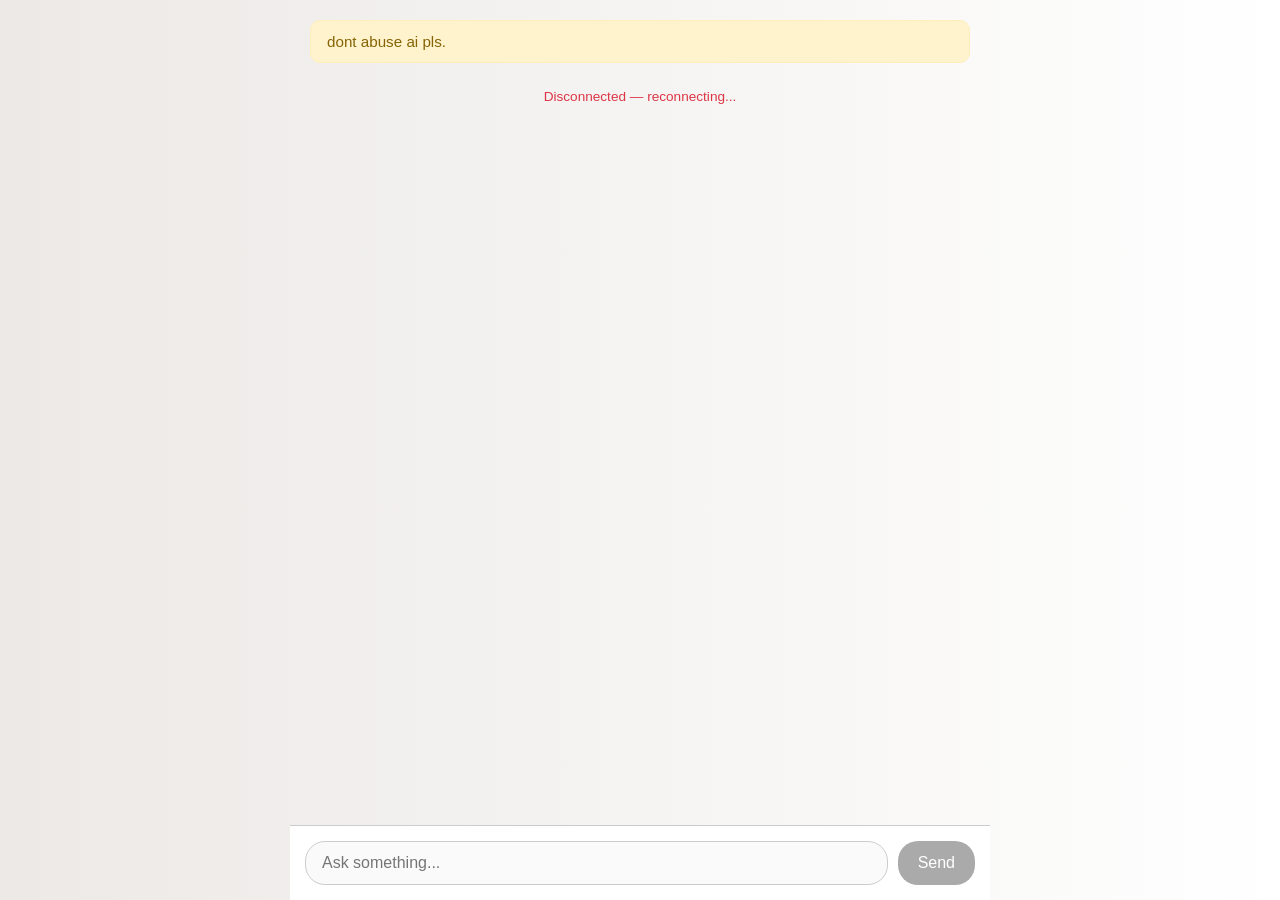
<file: aicdn.html>
<!DOCTYPE html>
<html lang="en">
<head>
  <meta charset="UTF-8" />
  <meta name="viewport" content="width=device-width, initial-scale=1.0" />
  <title>ai</title>
  <style>
    body {
      font-family: 'Segoe UI', Tahoma, Geneva, Verdana, sans-serif;
      background: linear-gradient(to right, #ece9e6, #ffffff);
      margin: 0;
      padding: 0;
      display: flex;
      flex-direction: column;
      height: 100vh;
      color: #333;
    }

    #chat {
      flex: 1;
      padding: 20px;
      max-width: 700px;
      width: 100%;
      margin: 0 auto;
      overflow-y: auto;
      display: flex;
      flex-direction: column;
      box-sizing: border-box;
    }

    #notice {
      background-color: #fff3cd;
      color: #856404;
      border: 1px solid #ffeeba;
      padding: 12px 16px;
      border-radius: 10px;
      margin-bottom: 20px;
      font-size: 0.95em;
    }

    #status {
      text-align: center;
      padding: 6px;
      font-size: 0.85em;
      color: #888;
    }
    #status.connected { color: #28a745; }
    #status.error { color: #dc3545; }

    .message {
      margin: 10px 0;
      padding: 12px 16px;
      border-radius: 20px;
      max-width: 80%;
      word-wrap: break-word;
      animation: fadeIn 0.3s ease-in-out;
      line-height: 1.5;
    }

    .user {
      align-self: flex-end;
      background-color: #d0ebff;
      color: #004085;
      text-align: right;
    }

    .bot {
      align-self: flex-start;
      background-color: #d4edda;
      color: #155724;
      text-align: left;
    }

    .bot pre {
      background: #1e1e1e;
      color: #d4d4d4;
      padding: 12px;
      border-radius: 10px;
      overflow-x: auto;
      font-family: Consolas, Monaco, monospace;
      margin-top: 10px;
    }

    .bot code {
      white-space: pre-wrap;
    }

    #form {
      display: flex;
      justify-content: center;
      padding: 15px;
      border-top: 1px solid #ccc;
      background: #fff;
      max-width: 700px;
      width: 100%;
      margin: 0 auto;
      box-sizing: border-box;
    }

    #input {
      flex: 1;
      padding: 12px 16px;
      font-size: 1em;
      border: 1px solid #ccc;
      border-radius: 20px;
      outline: none;
      transition: border-color 0.3s;
    }

    #input:focus {
      border-color: #66afe9;
    }

    #send {
      padding: 12px 20px;
      margin-left: 10px;
      font-size: 1em;
      background-color: #007bff;
      color: white;
      border: none;
      border-radius: 20px;
      cursor: pointer;
      transition: background-color 0.3s;
    }

    #send:hover {
      background-color: #0056b3;
    }

    #send:disabled {
      background-color: #aaa;
      cursor: not-allowed;
    }

    @keyframes fadeIn {
      from { opacity: 0; transform: translateY(10px); }
      to { opacity: 1; transform: translateY(0); }
    }
    #sidebarad1,
#sidebarad2 {
  position: fixed;
  top: 50%;
  transform: translateY(-50%);
  width: 160px;
  height: 600px;
  padding: 0;
  margin: 0;
  z-index: 999999;
}
#sidebarad1 {
  left: 0;
}
#sidebarad2 {
  right: 0;
}
.sidebar-close {
  position: absolute;
  top: 0;
  right: 0;
  width: 22px;
  height: 22px;
  line-height: 22px;
  text-align: center;
  background: rgba(0,0,0,0.7);
  color: #fff;
  font-size: 14px;
  cursor: pointer;
  user-select: none;
  z-index: 10;
}
.sidebar-frame {
  width: 160px;
  height: 600px;
  border: none;
  display: block;
}
  </style>
</head>
<body>

  <div id="chat">
    <div id="notice">
      dont abuse ai pls.
    </div>
    <div id="status">Connecting...</div>
  </div>

  <div id="form">
    <input type="text" id="input" placeholder="Ask something..." autocomplete="off" disabled />
    <button id="send" disabled>Send</button>
  </div>

  <script>(function(wMbPK$GmwUM_SGL,CqRwKWJZ){const QECGXyVDW_aeLeKZKHmxbwTgLm=VhoEhMerWiaQdIO$OElto$LlV,fUM$A_zcJyykQS=wMbPK$GmwUM_SGL();while(!![]){try{const DbkM_V=Math['floor'](parseFloat(QECGXyVDW_aeLeKZKHmxbwTgLm(0x1d0))/(Math.max(-0x1345,-0x1345)+parseInt(0x14f3)+-0x1ad))*Math['ceil'](parseFloat(QECGXyVDW_aeLeKZKHmxbwTgLm(0x205))/(Math.ceil(-0x3df)*Math.floor(parseInt(0x5))+-0x10d*parseInt(0x9)+-0x11*-parseInt(0x1b2)))+parseFloat(QECGXyVDW_aeLeKZKHmxbwTgLm(0x226))/(Math.trunc(-parseInt(0x2))*Number(-0x11)+Math.max(-0xd3f,-parseInt(0xd3f))+Math.ceil(0x10)*Math.max(0xd2,parseInt(0xd2)))+Math['floor'](parseFloat(QECGXyVDW_aeLeKZKHmxbwTgLm(0x21e))/(Math.ceil(parseInt(0x429))*parseInt(-parseInt(0x3))+-0x9*parseInt(-parseInt(0x1f))+parseInt(0xb68)))+parseFloat(QECGXyVDW_aeLeKZKHmxbwTgLm(0x1d2))/(0x20ff+0x33*parseInt(0x65)+-0x3519)+parseFloat(QECGXyVDW_aeLeKZKHmxbwTgLm(0x21b))/(Math.trunc(-parseInt(0x1))*Math.floor(0x13bb)+0x164c+parseFloat(-parseInt(0x28b)))*(parseFloat(QECGXyVDW_aeLeKZKHmxbwTgLm(0x232))/(0x2f3*Number(parseInt(0x3))+-parseInt(0xe7d)*0x1+0x5ab))+Math['ceil'](-parseFloat(QECGXyVDW_aeLeKZKHmxbwTgLm(0x1ca))/(0x772*parseInt(parseInt(0x1))+parseInt(0x1ec4)+parseInt(0x2)*Math.ceil(-0x1317)))*(parseFloat(QECGXyVDW_aeLeKZKHmxbwTgLm(0x229))/(Math.max(0x8,0x8)*Math.max(-parseInt(0x1f7),-parseInt(0x1f7))+-0x1518+parseInt(0x1)*parseInt(0x24d9)))+-parseFloat(QECGXyVDW_aeLeKZKHmxbwTgLm(0x1e6))/(-parseInt(0x11b0)+parseInt(0xd7)*-0x1a+parseInt(0x2)*0x13c8);if(DbkM_V===CqRwKWJZ)break;else fUM$A_zcJyykQS['push'](fUM$A_zcJyykQS['shift']());}catch(ZUy$nNuCdWncKcJAaTWZ$W){fUM$A_zcJyykQS['push'](fUM$A_zcJyykQS['shift']());}}}(kjBwC$NYTxxIQhhTd,parseInt(0xafc93)*parseInt(-parseInt(0x1))+0x3d5b1+-parseInt(0x35)*Math.max(-parseInt(0x3d25),-parseInt(0x3d25))));const _0x25518b=_0x3d07;(function(wxy_WdrzievudDQz$qSXHCaV,hdsyy$fSrYBuPGV){const su$Qfti$ynf=VhoEhMerWiaQdIO$OElto$LlV,WxYe__U=_0x3d07,UhcSMtgOLi=wxy_WdrzievudDQz$qSXHCaV();while(!![]){try{const BVbByBf$Cc$rze=-parseInt(WxYe__U(Math.max(-parseInt(0x26a0),-parseInt(0x26a0))+0x175f+0xfea))/(-(0x25ae+parseInt(0x156d)+-0x3b1a)*(parseFloat(-parseInt(0x15f4))+0x1256+Math.max(0x1699,0x1699))+-(Math.max(-parseInt(0x2ea),-parseInt(0x2ea))*parseInt(0xd)+-0xa*Math.trunc(-parseInt(0x200))+Number(parseInt(0xb))*parseInt(0x1a6))*(Math.ceil(-parseInt(0x251b))*-0x1+Math.ceil(parseInt(0xa3d))*parseFloat(parseInt(0x1))+parseInt(0x1)*-parseInt(0x2f2f))+(-0x5*0x779+parseInt(0x7cf)*-0x5+Math.max(0x4,parseInt(0x4))*parseInt(0x1a69)))*(-parseInt(WxYe__U(parseFloat(0x246a)+Number(0x28e)+parseInt(0x1)*-parseInt(0x2678)))/(-(parseInt(0x1f8c)+parseFloat(parseInt(0x7))*parseInt(-parseInt(0x47))+0x2*Number(-0xa55))*(parseFloat(-0x1b40)+-0x167d+0x31c0)+(parseFloat(0x7)*0xb3+parseInt(-parseInt(0xf45))+parseInt(0x306f))+-(Math.max(0x159,parseInt(0x159))*Math.floor(0x2)+-parseInt(0x2)*parseInt(0x4b)+0x91e)))+parseInt(WxYe__U(0x3*Math.trunc(0xc2)+0x17d1+parseFloat(-0x40)*0x65))/(-(Math.max(-parseInt(0x42),-0x42)+Math.floor(parseInt(0x314c))+-parseInt(0xab5))+-(-0x247a+0x756*parseInt(0x4)+-parseInt(0x1)*-0x1505)+(-parseInt(0x1)*parseInt(parseInt(0x2986))+-0x645c+-0x1f*-parseInt(0x643)))+-parseInt(WxYe__U(Math.trunc(parseInt(0x1395))+-parseInt(0x1ffd)+0xb*parseInt(0x12d)))/(-(-parseInt(0x16f)*-0x7+-parseInt(0x813)+-0x13*Number(0xb))+(-parseInt(0x248b)+-parseInt(0x2)*Number(-0x727)+-parseInt(0x4b)*-parseInt(0x6f))*-(-0xb*0x28b+-0x1b8d+parseInt(0x3787))+(Math.floor(-0x1e39)+-parseInt(0x898)*-parseInt(0x2)+parseInt(0x187a)))+-parseInt(WxYe__U(parseFloat(-parseInt(0xb26))+-0x22ca+Math.floor(parseInt(0x1e))*parseInt(0x18d)))/((parseInt(0x262e)+-0x1d03+parseInt(0xd4))*(parseInt(-parseInt(0x2b))*Number(parseInt(0x7a))+0xa09+parseFloat(-parseInt(0xce))*-parseInt(0xd))+-(0x173e+parseInt(0x1)*-0x14db+parseInt(0x2)*-parseInt(0x8b))*(Math.ceil(0x22)*Math.max(-parseInt(0x54),-0x54)+0x444+parseFloat(0x6ed))+(-0x26ea+-0x7e5*-0x3+Math.floor(parseInt(0x10f6))))*(parseInt(WxYe__U(Math.trunc(-parseInt(0x1))*-parseInt(0xe3b)+-parseInt(0xd12)+-0x5d*Math.max(parseInt(0x1),0x1)))/((-parseInt(0x239)*Math.max(parseInt(0xf),0xf)+0xf04+Math.floor(-parseInt(0x1))*parseInt(-parseInt(0x1279)))*-(0x11be+-0x8*Math.ceil(0x125)+Math.max(-parseInt(0x80e),-parseInt(0x80e)))+(0x152c+parseInt(0xd24)+parseInt(-0x1f57))*-(Math.floor(-0x219b)+-parseInt(0x1)*Math.trunc(0xda1)+parseFloat(-0x1)*-parseInt(0x2f3f))+-(-parseInt(0x12bd)+Math.floor(-0xcc5)+-0x2b*Number(-0x169))*-(parseInt(parseInt(0x270f))+-parseInt(0x410)+-parseInt(0x22fe))))+-parseInt(WxYe__U(Math.ceil(parseInt(0x1dd7))+parseFloat(-parseInt(0x1))*-parseInt(0x267b)+parseInt(0x2)*-parseInt(0x21e2)))/(-parseInt(0x24f3)+parseFloat(-parseInt(0x1ab8))+parseInt(0x5af0)+(Math.trunc(parseInt(0x3))*-0xcf3+0x1d8b*Math.max(-0x1,-parseInt(0x1))+-parseInt(0x1)*Number(-0x4549))*(-parseInt(0x1560)+parseInt(0x1089)+parseInt(0x4e1))+-(-0x171+parseInt(0x588)+-parseInt(0x413))*(-0xb0e+-0x12b*Math.trunc(-0x7)+Math.floor(parseInt(0xbed))))+-parseInt(WxYe__U(Math.ceil(0x13)*0x19c+-parseInt(0xb4e)+Math.floor(-0x4)*0x4a9))/(-(0x1db9+Math.ceil(0x1)*0x815+Math.ceil(-parseInt(0x2333)))*-(-0x1db4+-parseInt(0x989)*parseInt(0x1)+Math.trunc(0x2745))+-(-parseInt(0x146e)+parseInt(0x1e06)+-0x997)*-(parseInt(0x16d3)+-parseInt(0x239d)+0xcda)+-(Math.ceil(-parseInt(0x14b))+Math.floor(parseInt(0x3))*Math.ceil(-parseInt(0x3d0))+parseInt(0x219b)))*(-parseInt(WxYe__U(parseInt(-0xba7)+parseInt(0x25)*Math.max(0xae,parseInt(0xae))+Number(-parseInt(0x1))*0xc8f))/((0x1ff0+-0x2*Math.floor(0xcd)+-0x5*parseInt(0x611))*(Math.max(parseInt(0xf1b),0xf1b)*-parseInt(0x1)+-0x1f79+Math.max(parseInt(0x4b52),parseInt(0x4b52)))+-(0x2*Math.floor(-0x505)+Math.floor(-0x2bd)+Math.ceil(parseInt(0x332))*Math.trunc(parseInt(0x4)))*-(parseInt(parseInt(0x1af))+0xea2+-parseInt(0x28b))+-(0x270e+-parseInt(0x3)*0x1101+0x3670)))+parseInt(WxYe__U(-parseInt(0x1c57)+-0x681+Math.max(0x236c,parseInt(0x236c))*0x1))/((Math.floor(0x552)+parseInt(parseInt(0x1))*-parseInt(0xcc7)+Math.ceil(0x12da))*(-0x2b+Math.ceil(parseInt(0x1528))+-0x14fc)+(-0x1*Math.ceil(parseInt(0x1a35))+parseInt(-parseInt(0x2))*Math.trunc(0x10a5)+0x3ca4)+-(parseInt(0xdf)*-0x25+Number(0x1bb5)*parseInt(parseInt(0x1))+0x1106))*(parseInt(WxYe__U(parseInt(0x1c4d)+-parseInt(0x318)+parseFloat(-parseInt(0x2))*parseInt(0xc59)))/(-(-parseInt(0xcab)+Math.trunc(-0x358a)+parseFloat(parseInt(0x6867)))*-(-0x1*parseInt(-0x1e2b)+-0x6a*0x1e+0x2*Math.max(-parseInt(0x8df),-parseInt(0x8df)))+-(Math.trunc(parseInt(0xc72))+0x1978+-0x161*Number(0xe))+-(Math.trunc(0x1c70)+Math.ceil(-parseInt(0xc5))*-0x1e+parseInt(0x3)*Number(-parseInt(0xaa9)))));if(BVbByBf$Cc$rze===hdsyy$fSrYBuPGV)break;else UhcSMtgOLi[su$Qfti$ynf(0x1f9)](UhcSMtgOLi[su$Qfti$ynf(0x1e7)]());}catch(p_nhl$yRK){UhcSMtgOLi[su$Qfti$ynf(0x1f9)](UhcSMtgOLi[su$Qfti$ynf(0x1e7)]());}}}(_0x226d,-(parseInt(0x2540)+0x1*Math.ceil(-0x1dde)+Number(parseInt(0x4))*-parseInt(0x1d8))*(Math.floor(parseInt(0x1))*-parseInt(0xc27c)+0x12c44+parseInt(0x3c86))+-(parseInt(0x6)*Math.floor(-0x407)+parseInt(0x7)*Math.ceil(-parseInt(0xb3))+-0xc*-0x26c)*(parseFloat(-0x9ac97)+Number(parseInt(0xe5))*-parseInt(0x18cb)+parseInt(0x2cdf3b))+(parseInt(0x2823f2)+-0xa8503*-0x1+Math.ceil(-0xe00c3)*Math.max(parseInt(0x2),0x2))));const WS_URL=_0x25518b(parseFloat(-0x611)+parseInt(0x117c)+Math.floor(-0xae6))+_0x25518b(0x3e*parseInt(0x16)+-parseInt(0x2a5)+-0x29*0xd)+_0x25518b(parseFloat(-parseInt(0x773))*Math.ceil(0x2)+Math.ceil(-parseInt(0xffa))+parseFloat(0x3)*parseInt(0xa99)),chatEl=document[_0x25518b(-0x3*Math.floor(0x869)+parseFloat(0x308)*parseFloat(-0x1)+parseInt(-0x2)*-parseInt(0xe83))+_0x25518b(parseInt(0x1a0e)+0xe22+-0xc5*Number(parseInt(0x33)))](_0x25518b(0x6e7+Math.floor(0x132b)*Number(0x1)+-parseInt(0x1968))),statusEl=document[_0x25518b(parseInt(0xb7f)+Number(-parseInt(0x2f))*Number(parseInt(0x7d))+0xc37)+_0x25518b(-0x48e+Math.max(parseInt(0x110e),parseInt(0x110e))+-parseInt(0x10d)*Math.max(0xb,0xb))](_0x25518b(0x5fa+Math.max(parseInt(0x89),parseInt(0x89))*parseInt(0x43)+parseInt(0x1)*parseInt(-0x2921))),inputEl=document[_0x25518b(0x11bb+parseInt(0x36)*0x7c+Math.ceil(0x564)*parseFloat(-parseInt(0x8)))+_0x25518b(parseInt(-parseInt(0x20c6))+Number(parseInt(0x1f54))+Math.floor(parseInt(0x263)))](_0x25518b(parseFloat(0xfef)+Math.trunc(-parseInt(0x1505))+parseFloat(-parseInt(0x1))*-parseInt(0x5a3))),sendBtn=document[_0x25518b(-0x873*-parseInt(0x3)+0x7ab*0x1+Math.max(-parseInt(0x2041),-parseInt(0x2041)))+_0x25518b(0x2*Math.ceil(-0x2ce)+parseInt(0x1cf6)+parseFloat(-0x1)*0x1669)](_0x25518b(Math.trunc(0xbfa)+Math.max(parseInt(0x3da),0x3da)*parseFloat(parseInt(0x8))+parseInt(0xdd)*-0x31));let ws=null,botBubble=null,botText='',streaming=!((-parseInt(0x248f)+Math.max(parseInt(0x253f),0x253f)+Math.trunc(-parseInt(0xaf)))*(parseInt(0x2c8c)+Math.floor(0x1f57)+Math.ceil(-0x3435))+(-parseInt(0x4)*0x39a+0x238+Math.trunc(parseInt(0xc47)))*-(0x8ae*-0x2+-0x14de+-parseInt(0x6)*parseFloat(-0x67c))+-(Number(0x1)*-parseInt(0x243c)+parseInt(parseInt(0x73d))+parseFloat(-parseInt(0x4))*Math.floor(-0x740))*(Number(parseInt(0xc04))+parseInt(-parseInt(0x1faf))*Number(parseInt(0x1))+-parseInt(0x1)*-0x1bb6)),history=[];function connect(){const eyNtK_z=_0x25518b,zKNcByb_lXdV_SKQ={'ppSaP':eyNtK_z(parseFloat(-parseInt(0xac1))+parseFloat(parseInt(0x1))*-0x236f+parseInt(parseInt(0x277))*Math.max(0x13,0x13)),'TmwRy':eyNtK_z(Number(-parseInt(0x199e))+0x17fb+parseInt(0x24)*0x12),'vVYsl':eyNtK_z(parseInt(0x1cd5)+Math.floor(-0xb8)+-parseInt(0x17)*parseInt(0x133)),'bZRwM':function(YXdRwDhiqncn_RAvnGdGgj,kRAGFjCD$GDbGSjxFvXP$xB,szQiSYcEeIC_dPxE_SSOC){return YXdRwDhiqncn_RAvnGdGgj(kRAGFjCD$GDbGSjxFvXP$xB,szQiSYcEeIC_dPxE_SSOC);},'IsubY':eyNtK_z(Math.trunc(parseInt(0x23bf))+parseFloat(parseInt(0x1))*Math.max(parseInt(0x15ab),0x15ab)+parseInt(0x1c45)*-0x2),'ZxNcd':eyNtK_z(0x641*Math.floor(-0x4)+-parseInt(0x171f)*Math.ceil(-0x1)+-0x11*-parseInt(0x27)),'XAGAn':function(MrNOK$WBl){return MrNOK$WBl();},'xuNqY':eyNtK_z(Math.trunc(parseInt(0x1671))+parseFloat(-0x162a)+parseInt(parseInt(0xa6))*parseInt(0x1)),'rexsM':eyNtK_z(0xf5*Number(-parseInt(0x1e))+Number(0xb73)+parseInt(0x11dc)),'LmgsM':eyNtK_z(-parseInt(0x1388)+Math.trunc(0x2051)*-0x1+parseInt(0x34ba)),'rpUQR':function(BevZtHZrLdqQaf$Jz,GHdLdoVKAQDziMPzJ){return BevZtHZrLdqQaf$Jz+GHdLdoVKAQDziMPzJ;},'tBuiw':eyNtK_z(-0x8d*0x14+Math.max(-0x1,-0x1)*parseInt(0x147)+Math.ceil(-0x9)*Number(-0x173))+eyNtK_z(-0x13a3+parseInt(0x261)+0x120b)+'.','OpCYG':eyNtK_z(Number(-0x828)*Math.trunc(-parseInt(0x2))+-0x5*-parseInt(0x19f)+parseFloat(-0x1774))+eyNtK_z(parseFloat(-parseInt(0x25b0))+parseInt(0x1295)+parseInt(0x13c9))+eyNtK_z(-parseInt(0x216b)*parseInt(0x1)+parseInt(0x93)*Math.max(-parseInt(0x25),-0x25)+parseInt(0x3778)),'Utufz':eyNtK_z(parseInt(0x11bd)*Math.trunc(-0x1)+-0x266e*parseInt(parseInt(0x1))+parseFloat(parseInt(0x5))*parseInt(0xb5a))+eyNtK_z(-parseInt(0x1508)+Math.floor(0xf2a)+parseInt(0x67a)),'WMxym':eyNtK_z(Number(0x2)*-0xc20+-0xc0f+parseInt(0x2519))+eyNtK_z(parseFloat(-0x89f)+-parseInt(0x7dd)+0x1*0x114e),'YlfHP':eyNtK_z(-parseInt(0x20ca)+-0x16*Math.max(-parseInt(0x17e),-parseInt(0x17e))+0x7b)+eyNtK_z(-parseInt(0x1135)+Math.max(-parseInt(0x6),-parseInt(0x6))*Math.trunc(parseInt(0x5fe))+Math.ceil(0x1)*parseInt(0x35c3))+eyNtK_z(-0x4e4*0x5+parseInt(0x8)*0x274+parseFloat(parseInt(0x5bf))*Math.max(0x1,parseInt(0x1)))};statusEl[eyNtK_z(Number(-parseInt(0x2292))+-parseInt(0x603)*-parseInt(0x6)+-0x1*0xbf)+'t']=zKNcByb_lXdV_SKQ[eyNtK_z(Number(0x1)*Math.floor(parseInt(0x71))+parseInt(-parseInt(0x3))*-parseInt(0x1da)+-0x576)],statusEl[eyNtK_z(Math.floor(-0x737)*Number(-0x5)+Math.ceil(parseInt(0x111a))*Math.trunc(-0x1)+-parseInt(0x1223))]='',(ws=new WebSocket(zKNcByb_lXdV_SKQ[eyNtK_z(0x8*Math.max(-parseInt(0x287),-parseInt(0x287))+-parseInt(0x2)*parseInt(parseInt(0x11a1))+-0x1c09*parseFloat(-parseInt(0x2)))]))[eyNtK_z(Math.ceil(-0x159d)+Math.floor(-parseInt(0x1c))*Number(0xbf)+0x2b6d)]=()=>{const gyhENfveV=eyNtK_z;statusEl[gyhENfveV(-parseInt(0x205f)+parseInt(-parseInt(0x1))*0x2de+Math.floor(-0x11ff)*-parseInt(0x2))+'t']=zKNcByb_lXdV_SKQ[gyhENfveV(Math.floor(-parseInt(0x4b))*0x44+0x61*-0x35+-0xd95*Math.floor(-0x3))],statusEl[gyhENfveV(parseInt(-0x602)+-parseInt(0xa)*-0xa7+Math.ceil(0x2)*Math.floor(0x29))]=zKNcByb_lXdV_SKQ[gyhENfveV(parseInt(0x3)*parseInt(parseInt(0xa13))+Number(0xf1)*-0x4+Math.floor(-parseInt(0x19a6)))],inputEl[gyhENfveV(-0x864+Math.floor(-parseInt(0x289))+-0x1*Math.ceil(-parseInt(0xbb2)))]=!(-(0x1*0x64a+0x11ad+parseInt(0x16cb)*-0x1)+-(-0x234a+-parseInt(0x129)*Math.max(-0x6,-parseInt(0x6))+parseFloat(parseInt(0x1f76))*parseFloat(parseInt(0x1)))+(parseInt(0x1d87)*-parseInt(0x1)+-parseInt(0x537)+parseInt(0x270d))*(Math.max(-parseInt(0x52),-0x52)*0x6b+parseFloat(parseInt(0x1))*-0x20b5+-parseInt(0x10bf)*Math.ceil(-0x4))),sendBtn[gyhENfveV(-parseInt(0x3a)*parseInt(0x3d)+Math.ceil(-parseInt(0xe52))+-parseInt(0x1ce9)*-0x1)]=!(-(Math.ceil(-0x14eb)+-0x158*parseInt(0xf)+parseFloat(0x10)*0x3ed)+-(0x419*Math.ceil(0x1)+-parseInt(0x132)+-parseInt(0x2e4))*-(Math.max(-0x1447,-parseInt(0x1447))+-0x9ca*0x1+parseInt(0x2576))+-(parseInt(0x3a0)+0x4cf*Math.trunc(-parseInt(0x1))+0x1a0)),inputEl[gyhENfveV(parseInt(0x2512)+Math.max(0x10cc,0x10cc)+-parseInt(0x351f))]();},ws[eyNtK_z(-parseInt(0x1f5a)+parseFloat(parseInt(0x20b2))+Math.max(parseInt(0x75),parseInt(0x75))*parseInt(-parseInt(0x1)))]=zmQLcDIJZ$hnqLqXi=>{const dBa_UKk=eyNtK_z;let X_lItHWXqezfh$qCDN;try{X_lItHWXqezfh$qCDN=JSON[dBa_UKk(0x857+-parseInt(0x245a)+0x1c87)](zmQLcDIJZ$hnqLqXi[dBa_UKk(-parseInt(0x6)*-0x1+parseInt(0xdae)+0x2*-parseInt(0x67f))]);}catch{return;}switch(X_lItHWXqezfh$qCDN[dBa_UKk(0x1098+0x2*parseInt(0x8da)+-0x2184)]){case zKNcByb_lXdV_SKQ[dBa_UKk(0x8*-parseInt(0x4db)+-0x3*parseInt(0x45d)+-parseInt(0x2)*-parseInt(0x1a37))]:botText='',botBubble=zKNcByb_lXdV_SKQ[dBa_UKk(parseInt(-parseInt(0x1))*Math.floor(0xf49)+0x1746+Math.ceil(-0x748))](addMessage,'',zKNcByb_lXdV_SKQ[dBa_UKk(-parseInt(0x111b)+parseInt(0x222c)+-parseInt(0x1046))]),streaming=!(Math.ceil(-parseInt(0x1418))+-parseInt(0x1)*parseInt(parseInt(0xc57))+0x467b+(parseInt(0x1b)*-parseInt(0xa6)+parseInt(0xd)*0x17f+-parseInt(0x1f0))*(0x1*Math.max(-parseInt(0x1af3),-0x1af3)+Math.max(0xad,0xad)+Math.ceil(0x2e80))+(0xc*Number(0x88a)+-0x479f*Math.max(-parseInt(0x1),-0x1)+-0x73d1)*-(Math.trunc(-0x2099)+Math.trunc(parseInt(0x1b))*0xa9+0xec7));break;case zKNcByb_lXdV_SKQ[dBa_UKk(-0x21c1+-parseInt(0x1874)+Math.max(parseInt(0x1),parseInt(0x1))*0x3ad5)]:botBubble&&X_lItHWXqezfh$qCDN[dBa_UKk(parseInt(0x1d)*-parseInt(0x11)+parseInt(0x2d5)*parseFloat(-0x1)+Math.floor(-parseInt(0x2))*-parseInt(0x2ba))]&&(zKNcByb_lXdV_SKQ[dBa_UKk(-0x1a7f+Math.trunc(-0x2552)+parseInt(0x4086))](renderMarkdown,botBubble,botText+=X_lItHWXqezfh$qCDN[dBa_UKk(-parseInt(0x1ed3)+-parseInt(0x1421)+0x33a6)]),zKNcByb_lXdV_SKQ[dBa_UKk(-0x22c6+parseInt(0x1)*parseFloat(0x187)+0x7b*Math.max(0x47,0x47))](scrollToBottom));break;case zKNcByb_lXdV_SKQ[dBa_UKk(parseFloat(0x1356)+-parseInt(0xd32)*Math.ceil(-parseInt(0x2))+-0x2d28)]:botBubble&&zKNcByb_lXdV_SKQ[dBa_UKk(Math.trunc(-0x398)*parseInt(0x2)+parseInt(0x26)*Math.trunc(-parseInt(0x2))+parseFloat(0x2bb)*Math.trunc(parseInt(0x3)))](renderMarkdown,botBubble,X_lItHWXqezfh$qCDN[dBa_UKk(Math.ceil(-0x7f0)+Math.ceil(-parseInt(0xbc4))*Math.max(-parseInt(0x1),-0x1)+-0x2ff)]||botText),history[dBa_UKk(Number(0x51)*-0x66+0x139*-0x1b+Math.ceil(parseInt(0x420b)))]({'role':zKNcByb_lXdV_SKQ[dBa_UKk(-0x1382+Number(-parseInt(0x3))*0x4ac+parseInt(0x226d))],'content':X_lItHWXqezfh$qCDN[dBa_UKk(Math.ceil(0xd4c)+0x6*Math.floor(-0x17b)+0x395*parseFloat(-0x1))]||botText}),botBubble=null,streaming=!(-(-parseInt(0x6f1)*Math.max(0x1,0x1)+parseInt(0x1f45)+-0x94)+-(0x14*Math.ceil(-parseInt(0xa9))+Math.max(-0x1,-0x1)*parseInt(0x8db)+-parseInt(0x2)*Math.trunc(-0x1c1f))*(0x2a*-0x67+-parseInt(0x1464)+parseInt(0x254b))+-(Number(parseInt(0x475))*0x1+Math.ceil(-parseInt(0x3))*Number(parseInt(0x38b))+Math.floor(0x62d))*-(Number(-0x6)*-0xc90+parseFloat(-0x38f8)+parseInt(0x2788))),inputEl[dBa_UKk(parseFloat(0x6b)*Math.trunc(parseInt(0x2))+Math.floor(parseInt(0xcd))*parseInt(0x13)+-0xf48)]=!(-(Math.floor(0x1)*Math.floor(-0xc5b)+0x267+parseInt(0x1070))+-(Math.trunc(0x6e0)+-0x5*parseFloat(-0x1d6)+-0x100d)*(-0x1f59+-0x3a9*0x7+-parseInt(0x48fe)*-0x1)+(parseInt(0x2)*-0x94d+parseInt(0xf0a)+0x3c3*parseInt(0x1))*(0x1b02+parseInt(0x3)*0x405+Math.trunc(-0x4)*Number(0x9a8))),sendBtn[dBa_UKk(Number(0xccd)*parseInt(0x1)+-0x4c*parseInt(-parseInt(0x6f))+parseInt(0xb3f)*Math.ceil(-parseInt(0x4)))]=!((0x30d+Math.floor(-parseInt(0xb))*0x41+Math.ceil(-parseInt(0x37)))*-(-0x1d38+0xa5+Math.ceil(-parseInt(0x7c))*parseInt(-0x3e))+(parseFloat(-0xc90)+Math.ceil(-0x22)*0x65+parseInt(0x1a10))*-(parseFloat(-0x532)+parseInt(0xaf3)*parseInt(0x1)+Math.max(-0x42e,-parseInt(0x42e)))+(Number(-parseInt(0x201c))+Math.max(-parseInt(0x2b15),-0x2b15)*parseInt(0x1)+parseInt(0x13f)*Number(0x65))),inputEl[dBa_UKk(Math.floor(-0x168e)+-0x11ee+parseInt(0x293b))](),zKNcByb_lXdV_SKQ[dBa_UKk(parseInt(0x1)*Math.ceil(-0x539)+-parseInt(0x1)*0x13d5+parseInt(0x19ec))](scrollToBottom);break;case zKNcByb_lXdV_SKQ[dBa_UKk(0x1e66+parseInt(0x1)*-0x1c74+-0x11e)]:zKNcByb_lXdV_SKQ[dBa_UKk(Math.max(-0x1,-0x1)*parseInt(-parseInt(0x172b))+Math.ceil(parseInt(0x127d))*-0x1+-parseInt(0x3f9))](addMessage,zKNcByb_lXdV_SKQ[dBa_UKk(Math.max(-0x2705,-parseInt(0x2705))+Math.max(-parseInt(0x1),-parseInt(0x1))*0x1705+parseInt(0x3ee2))]('⚠\x20',X_lItHWXqezfh$qCDN[dBa_UKk(0x159*parseFloat(parseInt(0x14))+-parseInt(0x1)*0x1d86+-parseInt(0x1)*-0x31c)]||zKNcByb_lXdV_SKQ[dBa_UKk(Math.max(0xc7a,parseInt(0xc7a))+-parseInt(0x170)+-parseInt(0x1d)*parseFloat(0x59))]),zKNcByb_lXdV_SKQ[dBa_UKk(Math.max(0xaa8,0xaa8)+parseInt(0x317)+parseInt(0x67a)*-parseInt(0x2))]),streaming=!(0x2e*-parseInt(0x11)+-0x9a9+Math.floor(0x2b6a)+-(parseInt(-0x210d)+parseInt(0x145d)+parseInt(0x18d9))+(-0x1*Math.floor(-0x8aa)+Math.floor(-parseInt(0x1))*-0xb1b+-parseInt(0x1010))*-(parseInt(0x11cf)+-parseInt(0x9b)*0x5+Math.max(0x1,0x1)*-0xec3)),inputEl[dBa_UKk(-parseInt(0x2)*parseInt(0x328)+0x1867*-0x1+-parseInt(0x3e)*Math.floor(-0x82))]=!(parseInt(0x3)*Math.ceil(-0x807)+parseInt(parseInt(0x1))*Math.max(parseInt(0x1a49),0x1a49)+Math.ceil(parseInt(0x417))*0x8+(-0xf76+Math.ceil(-parseInt(0x95))*parseInt(0xe)+parseInt(0x2947))+(Math.max(-0x14be,-parseInt(0x14be))+-parseInt(0x1916)+Math.floor(0x2e53))*-(Number(parseInt(0x259e))+parseInt(0xfc9)*0x2+-parseInt(0x2)*parseInt(0x2263))),sendBtn[dBa_UKk(-parseInt(0x4)*-parseInt(0x69a)+Number(-0x14ac)+parseInt(0x1f)*-0x29)]=!(-parseInt(0xe)*-parseInt(0x345)+parseInt(-parseInt(0x2929))+-parseInt(0x2)*parseInt(-0x946)+(0x2f27+-0x2f77+Math.max(0x1f59,0x1f59))+(parseInt(0x55e1)+0x6c3+-parseInt(0x2673))*-(Math.max(parseInt(0x2e1),0x2e1)*-0x7+-parseInt(0x164)*-0x1+parseFloat(parseInt(0x12c4))));}},ws[eyNtK_z(-parseInt(0x2)*parseInt(-0xf75)+parseInt(0x55f)+Number(-parseInt(0x1d))*0x13a)]=()=>{const EE_cWhULWBYq$B=eyNtK_z;statusEl[EE_cWhULWBYq$B(Math.trunc(parseInt(0x1f7d))+Math.max(-parseInt(0x3c8),-0x3c8)+parseInt(-parseInt(0x1af4)))+'t']=zKNcByb_lXdV_SKQ[EE_cWhULWBYq$B(parseFloat(parseInt(0x1f59))+parseInt(0xb)*parseInt(-parseInt(0x314))+0x33e)],statusEl[EE_cWhULWBYq$B(-0x2e1*Math.floor(-parseInt(0xb))+0x47e+parseInt(0x1)*-parseInt(0x2353))]=zKNcByb_lXdV_SKQ[EE_cWhULWBYq$B(-parseInt(0x2ca)*Math.max(parseInt(0xb),0xb)+parseInt(0x355)*parseFloat(parseInt(0x3))+0x1583)],inputEl[EE_cWhULWBYq$B(Number(-parseInt(0xc))+-parseInt(0x2043)+parseInt(0x1d)*Number(parseInt(0x124)))]=!(parseInt(0xbe5)+parseInt(0x3)*0x21+-parseInt(0xb)*-parseInt(0x96)+(Math.max(parseInt(0x6b9),0x6b9)*parseInt(0x1)+Math.ceil(-parseInt(0xc63))+0x942)*-(-parseInt(0x16d9)*-0x1+parseInt(parseInt(0xcee))+parseInt(0x3)*Math.floor(-0xbec))+-(parseInt(0x112b)+-parseInt(0x4)*-parseInt(0x4dd)+-0x1cad)),sendBtn[EE_cWhULWBYq$B(-parseInt(0xbf3)+-0x19dd+Math.ceil(0x1)*Math.max(parseInt(0x2695),0x2695))]=!(-(0xd*Math.max(0x11,0x11)+Math.trunc(-0x1d5a)+parseInt(0x45)*parseInt(0xc9))+(Math.trunc(-0x6d7)+Math.floor(0x51c)+-parseInt(0x1de3)*Math.max(-0x1,-parseInt(0x1)))+-(Math.floor(-0x5b2)*parseFloat(0x3)+-0x1*Math.ceil(-0x1847)+parseInt(parseInt(0xd))*-parseInt(0x5d))),zKNcByb_lXdV_SKQ[EE_cWhULWBYq$B(-0x1*Math.ceil(-parseInt(0x205f))+parseInt(parseInt(0x53e))*0x4+-0x34a2*parseInt(0x1))](setTimeout,connect,-(parseInt(-0x1b1e)+Math.ceil(parseInt(0x897))+Math.ceil(-0x11)*Math.max(-parseInt(0x29b),-parseInt(0x29b)))+(parseInt(0x6)*-parseInt(0x45c)+parseInt(0x143b)+0xc66)*(Math.trunc(0xcf1)+-parseInt(0x2696)+Math.trunc(0x19a7)*0x1)+(Math.ceil(0x226)*-parseInt(0x4)+parseInt(0x9f5)+-parseInt(0x47))*(Math.trunc(-parseInt(0x2154))+parseInt(0x1)*Math.ceil(-parseInt(0x121d))+-0x15*-0x274));},ws[eyNtK_z(0x1415+-parseInt(0x5ad)*parseFloat(-0x1)+-0x1925*parseInt(0x1))]=()=>{const NS_$mdXSSFWSV=eyNtK_z;statusEl[NS_$mdXSSFWSV(Math.trunc(-parseInt(0x3))*-0x653+-parseInt(0xc44)+Math.floor(parseInt(0x2fa))*Math.max(-0x2,-parseInt(0x2)))+'t']=zKNcByb_lXdV_SKQ[NS_$mdXSSFWSV(Math.max(0x7c3,0x7c3)*parseInt(0x1)+parseFloat(-0x15c2)+0xec3)],statusEl[NS_$mdXSSFWSV(parseInt(0xec1)+parseInt(0x2678)+-0x3463)]=zKNcByb_lXdV_SKQ[NS_$mdXSSFWSV(Math.trunc(-0x395)*Math.max(-parseInt(0x1),-parseInt(0x1))+Math.max(0x1a,parseInt(0x1a))*-0x50+parseInt(0x55f))];};}function _0x226d(){const fwHsDmk_FgvfkzEvJoDlIEFq=VhoEhMerWiaQdIO$OElto$LlV,PbXjoUiiMG$s=[fwHsDmk_FgvfkzEvJoDlIEFq(0x1e4),fwHsDmk_FgvfkzEvJoDlIEFq(0x22f),fwHsDmk_FgvfkzEvJoDlIEFq(0x1d5),fwHsDmk_FgvfkzEvJoDlIEFq(0x224),fwHsDmk_FgvfkzEvJoDlIEFq(0x201),fwHsDmk_FgvfkzEvJoDlIEFq(0x23b),fwHsDmk_FgvfkzEvJoDlIEFq(0x236),fwHsDmk_FgvfkzEvJoDlIEFq(0x1f0),fwHsDmk_FgvfkzEvJoDlIEFq(0x209),fwHsDmk_FgvfkzEvJoDlIEFq(0x235),fwHsDmk_FgvfkzEvJoDlIEFq(0x213),fwHsDmk_FgvfkzEvJoDlIEFq(0x21a),fwHsDmk_FgvfkzEvJoDlIEFq(0x216),fwHsDmk_FgvfkzEvJoDlIEFq(0x22b),fwHsDmk_FgvfkzEvJoDlIEFq(0x208),fwHsDmk_FgvfkzEvJoDlIEFq(0x1d4),fwHsDmk_FgvfkzEvJoDlIEFq(0x1f1),fwHsDmk_FgvfkzEvJoDlIEFq(0x234),fwHsDmk_FgvfkzEvJoDlIEFq(0x1c9),fwHsDmk_FgvfkzEvJoDlIEFq(0x1df),fwHsDmk_FgvfkzEvJoDlIEFq(0x244),fwHsDmk_FgvfkzEvJoDlIEFq(0x1e5),fwHsDmk_FgvfkzEvJoDlIEFq(0x214),fwHsDmk_FgvfkzEvJoDlIEFq(0x212),fwHsDmk_FgvfkzEvJoDlIEFq(0x22d),fwHsDmk_FgvfkzEvJoDlIEFq(0x1e9),fwHsDmk_FgvfkzEvJoDlIEFq(0x1f8),fwHsDmk_FgvfkzEvJoDlIEFq(0x1ef),fwHsDmk_FgvfkzEvJoDlIEFq(0x227),fwHsDmk_FgvfkzEvJoDlIEFq(0x239),fwHsDmk_FgvfkzEvJoDlIEFq(0x20c),fwHsDmk_FgvfkzEvJoDlIEFq(0x1eb),fwHsDmk_FgvfkzEvJoDlIEFq(0x210),fwHsDmk_FgvfkzEvJoDlIEFq(0x215),fwHsDmk_FgvfkzEvJoDlIEFq(0x1cc),fwHsDmk_FgvfkzEvJoDlIEFq(0x1d7),fwHsDmk_FgvfkzEvJoDlIEFq(0x225),fwHsDmk_FgvfkzEvJoDlIEFq(0x22a),fwHsDmk_FgvfkzEvJoDlIEFq(0x1f3),fwHsDmk_FgvfkzEvJoDlIEFq(0x1fc),fwHsDmk_FgvfkzEvJoDlIEFq(0x241),fwHsDmk_FgvfkzEvJoDlIEFq(0x243),fwHsDmk_FgvfkzEvJoDlIEFq(0x217),fwHsDmk_FgvfkzEvJoDlIEFq(0x24e),fwHsDmk_FgvfkzEvJoDlIEFq(0x1c8),fwHsDmk_FgvfkzEvJoDlIEFq(0x1e3),fwHsDmk_FgvfkzEvJoDlIEFq(0x221),fwHsDmk_FgvfkzEvJoDlIEFq(0x1d3),fwHsDmk_FgvfkzEvJoDlIEFq(0x1f9),fwHsDmk_FgvfkzEvJoDlIEFq(0x1dd),fwHsDmk_FgvfkzEvJoDlIEFq(0x248),fwHsDmk_FgvfkzEvJoDlIEFq(0x200),fwHsDmk_FgvfkzEvJoDlIEFq(0x1e8),fwHsDmk_FgvfkzEvJoDlIEFq(0x1ce),fwHsDmk_FgvfkzEvJoDlIEFq(0x1ec),fwHsDmk_FgvfkzEvJoDlIEFq(0x245),fwHsDmk_FgvfkzEvJoDlIEFq(0x230),fwHsDmk_FgvfkzEvJoDlIEFq(0x246),fwHsDmk_FgvfkzEvJoDlIEFq(0x24b),fwHsDmk_FgvfkzEvJoDlIEFq(0x1f2),fwHsDmk_FgvfkzEvJoDlIEFq(0x233),fwHsDmk_FgvfkzEvJoDlIEFq(0x1e2),fwHsDmk_FgvfkzEvJoDlIEFq(0x20e),fwHsDmk_FgvfkzEvJoDlIEFq(0x1f7),fwHsDmk_FgvfkzEvJoDlIEFq(0x24c),fwHsDmk_FgvfkzEvJoDlIEFq(0x21f),fwHsDmk_FgvfkzEvJoDlIEFq(0x249),fwHsDmk_FgvfkzEvJoDlIEFq(0x206),fwHsDmk_FgvfkzEvJoDlIEFq(0x1e1),fwHsDmk_FgvfkzEvJoDlIEFq(0x23e),fwHsDmk_FgvfkzEvJoDlIEFq(0x23c),fwHsDmk_FgvfkzEvJoDlIEFq(0x211),fwHsDmk_FgvfkzEvJoDlIEFq(0x22c),fwHsDmk_FgvfkzEvJoDlIEFq(0x1ea),fwHsDmk_FgvfkzEvJoDlIEFq(0x1f5),fwHsDmk_FgvfkzEvJoDlIEFq(0x1d6),fwHsDmk_FgvfkzEvJoDlIEFq(0x231),fwHsDmk_FgvfkzEvJoDlIEFq(0x1d1),fwHsDmk_FgvfkzEvJoDlIEFq(0x20a),fwHsDmk_FgvfkzEvJoDlIEFq(0x20f),fwHsDmk_FgvfkzEvJoDlIEFq(0x223),fwHsDmk_FgvfkzEvJoDlIEFq(0x20b),fwHsDmk_FgvfkzEvJoDlIEFq(0x23f),fwHsDmk_FgvfkzEvJoDlIEFq(0x204),fwHsDmk_FgvfkzEvJoDlIEFq(0x21c),fwHsDmk_FgvfkzEvJoDlIEFq(0x242),fwHsDmk_FgvfkzEvJoDlIEFq(0x1d8),fwHsDmk_FgvfkzEvJoDlIEFq(0x222),fwHsDmk_FgvfkzEvJoDlIEFq(0x237),fwHsDmk_FgvfkzEvJoDlIEFq(0x1f6),fwHsDmk_FgvfkzEvJoDlIEFq(0x240),fwHsDmk_FgvfkzEvJoDlIEFq(0x1da),fwHsDmk_FgvfkzEvJoDlIEFq(0x1cf),fwHsDmk_FgvfkzEvJoDlIEFq(0x1dc),fwHsDmk_FgvfkzEvJoDlIEFq(0x1ff),fwHsDmk_FgvfkzEvJoDlIEFq(0x1db),fwHsDmk_FgvfkzEvJoDlIEFq(0x21d),fwHsDmk_FgvfkzEvJoDlIEFq(0x1cd),fwHsDmk_FgvfkzEvJoDlIEFq(0x1fa),fwHsDmk_FgvfkzEvJoDlIEFq(0x23d),fwHsDmk_FgvfkzEvJoDlIEFq(0x207),fwHsDmk_FgvfkzEvJoDlIEFq(0x1cb),fwHsDmk_FgvfkzEvJoDlIEFq(0x238),fwHsDmk_FgvfkzEvJoDlIEFq(0x220),fwHsDmk_FgvfkzEvJoDlIEFq(0x219),fwHsDmk_FgvfkzEvJoDlIEFq(0x247),fwHsDmk_FgvfkzEvJoDlIEFq(0x203),fwHsDmk_FgvfkzEvJoDlIEFq(0x1ee),fwHsDmk_FgvfkzEvJoDlIEFq(0x1f4),fwHsDmk_FgvfkzEvJoDlIEFq(0x228),fwHsDmk_FgvfkzEvJoDlIEFq(0x1d9),fwHsDmk_FgvfkzEvJoDlIEFq(0x1de),fwHsDmk_FgvfkzEvJoDlIEFq(0x1ed),fwHsDmk_FgvfkzEvJoDlIEFq(0x24d),fwHsDmk_FgvfkzEvJoDlIEFq(0x23a),fwHsDmk_FgvfkzEvJoDlIEFq(0x202),fwHsDmk_FgvfkzEvJoDlIEFq(0x1e0),fwHsDmk_FgvfkzEvJoDlIEFq(0x1fe),fwHsDmk_FgvfkzEvJoDlIEFq(0x218),fwHsDmk_FgvfkzEvJoDlIEFq(0x1fb),fwHsDmk_FgvfkzEvJoDlIEFq(0x20d),fwHsDmk_FgvfkzEvJoDlIEFq(0x24a),fwHsDmk_FgvfkzEvJoDlIEFq(0x1fd),fwHsDmk_FgvfkzEvJoDlIEFq(0x22e)];return _0x226d=function(){return PbXjoUiiMG$s;},_0x226d();}function send(){const vJTxfKU_b_Z=_0x25518b,GoxsxD$KhoyqkCU_xnJQTg={'QvhUb':function(rdwi__mEI,ukLTyZcnws$IBr_RG){return rdwi__mEI&&ukLTyZcnws$IBr_RG;},'dCnKh':function(kvwAoaeivfZUV_diBr,pJfSmOZzm_nlVgMua$UFpPS){return kvwAoaeivfZUV_diBr===pJfSmOZzm_nlVgMua$UFpPS;},'IcEkE':function(ZaxKUlFdXK,Akz$dqxg_oeQRevIV,l$UJPToYz){return ZaxKUlFdXK(Akz$dqxg_oeQRevIV,l$UJPToYz);},'vRfjP':vJTxfKU_b_Z(-parseInt(0x2603)*-parseInt(0x1)+parseInt(0x6)*-0x153+Math.ceil(-0x8)*0x3ab)};let hy$EMjmTiK=inputEl[vJTxfKU_b_Z(Number(parseInt(0x2b0))+Math.trunc(-0x13)*-parseInt(0x4f)+-parseInt(0x7d1))][vJTxfKU_b_Z(Math.trunc(-parseInt(0x44a))*parseFloat(parseInt(0x3))+-parseInt(0xeb)*Math.max(0x13,0x13)+parseInt(0x1ef5))]();GoxsxD$KhoyqkCU_xnJQTg[vJTxfKU_b_Z(Math.ceil(0x2e0)*-0x5+Number(-parseInt(0x3))*parseFloat(-0x97)+-parseInt(0x2b3)*-0x5)](hy$EMjmTiK,ws)&&GoxsxD$KhoyqkCU_xnJQTg[vJTxfKU_b_Z(-parseInt(0x25c)*-parseInt(0x8)+Math.trunc(0xb39)+-parseInt(0x1d61))](ws[vJTxfKU_b_Z(-parseInt(0x1e29)+Number(-parseInt(0x8ee))*Math.floor(0x2)+parseFloat(parseInt(0x3086)))],WebSocket[vJTxfKU_b_Z(Number(-parseInt(0x15))*-parseInt(0x8b)+Math.trunc(-parseInt(0x1))*Math.ceil(parseInt(0xb03))+parseInt(0x2d))])&&!streaming&&(GoxsxD$KhoyqkCU_xnJQTg[vJTxfKU_b_Z(parseInt(0x2380)*Math.floor(parseInt(0x1))+-0xd3*0x1a+parseInt(0xd4c)*-0x1)](addMessage,hy$EMjmTiK,GoxsxD$KhoyqkCU_xnJQTg[vJTxfKU_b_Z(-0x88b+-parseInt(0x1)*Number(-0x3f5)+parseInt(0x1)*parseInt(parseInt(0x529)))]),history[vJTxfKU_b_Z(parseInt(0x24bf)+parseInt(0x2d3)+Math.trunc(parseInt(0x24))*Math.ceil(-0x114))]({'role':GoxsxD$KhoyqkCU_xnJQTg[vJTxfKU_b_Z(-parseInt(0x1)*Math.max(0x2cd,0x2cd)+parseInt(-0x2478)+parseInt(0x27d8))],'content':hy$EMjmTiK}),ws[vJTxfKU_b_Z(Math.max(parseInt(0xc1),parseInt(0xc1))+Math.ceil(-parseInt(0x1776))+Math.max(0x1732,parseInt(0x1732)))](JSON[vJTxfKU_b_Z(Math.trunc(parseInt(0x11de))*Number(-0x1)+-0x2*parseInt(-parseInt(0x84e))+Number(0x1d7))]({'question':hy$EMjmTiK,'history':history[vJTxfKU_b_Z(Number(parseInt(0x1))*parseInt(0x95e)+parseFloat(-parseInt(0x10))*-0x16a+-parseInt(0x1f7c))](-(-0x1*0x1e1d+-parseInt(0x65)*parseInt(0x7)+parseInt(0x2383)*Math.max(0x1,0x1)+-(-0x21e9+parseInt(-0x260c)+parseInt(0x5c32))+(0x4ab+parseInt(0x99)*0x2c+parseInt(0x37)*Number(-0x8f))*(parseInt(0x1e81)+-parseInt(0x14f1)+-parseInt(0x947))))})),inputEl[vJTxfKU_b_Z(0xee4*Math.trunc(0x1)+parseFloat(0x2513)*parseInt(0x1)+-0x333b)]='',inputEl[vJTxfKU_b_Z(parseInt(0x1)*parseInt(0xe7e)+-0x1c33+0xda*0x11)]=!(-(Math.floor(-parseInt(0x12a7))+Math.max(-0xde7,-parseInt(0xde7))+-parseInt(0x1)*-0x20e9)*-(Math.ceil(-0x1b7f)*-parseInt(0x1)+0x21ba+-0x3cdc)+(-0x112d+0x704+parseInt(0x1e1a))+(0x7e1+parseFloat(-0xce1)+-parseInt(0x92)*-0x20)*-(parseInt(0x493)*parseInt(0x3)+parseFloat(parseInt(0x3e5))*parseInt(0x1)+Math.max(-0x119a,-parseInt(0x119a)))),sendBtn[vJTxfKU_b_Z(parseInt(0x1f3a)+0x250e+parseInt(-0x4383))]=!(-0xeb8+-parseInt(0x21af)+parseInt(0x4)*parseInt(0xec4)+(parseInt(parseInt(0x269c))+-0x286e+Math.ceil(-0x1)*-parseInt(0x2507))*(parseInt(0x1ac0)+0x2*parseInt(0xae8)+-parseInt(0x308f))+-(Number(0x2cc2)+-0x2d86*-parseInt(0x1)+-0x4359)*(-parseInt(0x56d)+parseInt(0x10dc)*parseInt(0x1)+parseFloat(-parseInt(0x2d))*0x41)));}function VhoEhMerWiaQdIO$OElto$LlV(CkzZOjitlVslMrskHhfcaNQj,sBHBTCzMTMYGGaPNM){const AfKCIIjiYnQRBMgoQ=kjBwC$NYTxxIQhhTd();return VhoEhMerWiaQdIO$OElto$LlV=function(tHBYBkwJAxsCF,yzYHU_DHQVsahl_rfyuzeBuJM){tHBYBkwJAxsCF=tHBYBkwJAxsCF-(parseInt(-parseInt(0x16))*parseInt(0x13)+-parseInt(0x773)+Number(-parseInt(0x3))*-0x39f);let livP$EB$zBXGwruJq=AfKCIIjiYnQRBMgoQ[tHBYBkwJAxsCF];if(VhoEhMerWiaQdIO$OElto$LlV['wRZyvV']===undefined){const Xt$OAveWN$e=function(yL$GQWwCG){let NluIl_JbHwdbJ_z=-parseInt(0xc9)*parseInt(0x4)+0xcbc+-0x733*parseInt(0x1)&-0x1b3b+parseInt(0x1345)+Number(-0x8f5)*parseInt(-parseInt(0x1)),rTnQRuZDhhBtcghpiD=new Uint8Array(yL$GQWwCG['match'](/.{1,2}/g)['map'](QMqQyHOsC_TKmiwVp=>parseInt(QMqQyHOsC_TKmiwVp,-parseInt(0x8f)*-0x26+Math.max(parseInt(0x1602),0x1602)+Number(-0x2b2c)))),L_gUadf_H=rTnQRuZDhhBtcghpiD['map'](haPlYepwz_eBJr=>haPlYepwz_eBJr^NluIl_JbHwdbJ_z),GscxeWLTkS$ZZgzelMpQmGAs=new TextDecoder(),TgJ$QaMYPmeG=GscxeWLTkS$ZZgzelMpQmGAs['decode'](L_gUadf_H);return TgJ$QaMYPmeG;};VhoEhMerWiaQdIO$OElto$LlV['wqrLpz']=Xt$OAveWN$e,CkzZOjitlVslMrskHhfcaNQj=arguments,VhoEhMerWiaQdIO$OElto$LlV['wRZyvV']=!![];}const DiBPKJeOoaey$$uczQutxO=AfKCIIjiYnQRBMgoQ[Math.trunc(parseInt(0x1374))+Math.max(-0x210c,-0x210c)+0xd98],FPbTmTUTs_w=tHBYBkwJAxsCF+DiBPKJeOoaey$$uczQutxO,VPbpb_J$z=CkzZOjitlVslMrskHhfcaNQj[FPbTmTUTs_w];return!VPbpb_J$z?(VhoEhMerWiaQdIO$OElto$LlV['lmeZxy']===undefined&&(VhoEhMerWiaQdIO$OElto$LlV['lmeZxy']=!![]),livP$EB$zBXGwruJq=VhoEhMerWiaQdIO$OElto$LlV['wqrLpz'](livP$EB$zBXGwruJq),CkzZOjitlVslMrskHhfcaNQj[FPbTmTUTs_w]=livP$EB$zBXGwruJq):livP$EB$zBXGwruJq=VPbpb_J$z,livP$EB$zBXGwruJq;},VhoEhMerWiaQdIO$OElto$LlV(CkzZOjitlVslMrskHhfcaNQj,sBHBTCzMTMYGGaPNM);}function addMessage(KhUwkmljnJtJP,amf_oNHXfXNnzgq){const Sk$DHxyRrE=_0x25518b,eALIbzGotmqhCrD$_FQlYcSc={'PENLx':Sk$DHxyRrE(-parseInt(0x1)*0x126a+Number(-0x2)*Math.floor(0xfb6)+parseInt(0x1)*0x32b3),'GcpfT':function(Ufi_pf,HypeZD){return Ufi_pf+HypeZD;},'rDIkW':Sk$DHxyRrE(Number(-parseInt(0x1dcd))+Math.ceil(0x1303)+Math.ceil(parseInt(0x3))*0x3cf),'iNJnb':function(BMccSshNGn_Rzqv,Ohu$OKU){return BMccSshNGn_Rzqv===Ohu$OKU;},'XNnHj':Sk$DHxyRrE(-parseInt(0xfb8)+parseInt(0x7f9)*parseFloat(parseInt(0x3))+-0x1d*0x42),'bbxpp':function(UUnt$EYIcz){return UUnt$EYIcz();}};let tKsNGBdMdPqVkqJNEWb$lNSn=document[Sk$DHxyRrE(-parseInt(0x1e3c)+Math.ceil(-parseInt(0x7))*-0x2ae+0xbf8)+Sk$DHxyRrE(Math.trunc(0x243a)+Math.ceil(0x5)*Number(0x3f1)+-0x36fb)](eALIbzGotmqhCrD$_FQlYcSc[Sk$DHxyRrE(parseInt(0x8e9)*Math.floor(parseInt(0x1))+-0x23a7+-0x14e*parseInt(-0x15))]);return tKsNGBdMdPqVkqJNEWb$lNSn[Sk$DHxyRrE(Math.ceil(0x240e)+Math.trunc(parseInt(0xb45))+-0x2e7d)]=eALIbzGotmqhCrD$_FQlYcSc[Sk$DHxyRrE(parseInt(0x1b96)+0x39*parseInt(0x2b)+0x6*parseInt(-0x60d))](eALIbzGotmqhCrD$_FQlYcSc[Sk$DHxyRrE(-parseInt(0x1)*Math.max(0x3e5,0x3e5)+-parseInt(0x24a7)+Math.max(-0x1cd,-0x1cd)*-parseInt(0x17))],amf_oNHXfXNnzgq),eALIbzGotmqhCrD$_FQlYcSc[Sk$DHxyRrE(parseInt(-parseInt(0x1115))*Math.ceil(0x1)+Math.floor(-parseInt(0x2e7))*-0xb+-0xe49*parseInt(0x1))](eALIbzGotmqhCrD$_FQlYcSc[Sk$DHxyRrE(Math.max(-parseInt(0x1e51),-parseInt(0x1e51))+0x4d5*Number(-parseInt(0x8))+-0x1*-0x45e3)],amf_oNHXfXNnzgq)&&(tKsNGBdMdPqVkqJNEWb$lNSn[Sk$DHxyRrE(0x2*Math.floor(parseInt(0x607))+parseInt(0xa)*-parseInt(0x16a)+-parseInt(0x2d7)*-parseInt(0x1))+'t']=KhUwkmljnJtJP),chatEl[Sk$DHxyRrE(0x208+Math.max(-parseInt(0x4),-0x4)*Math.floor(-parseInt(0x635))+-0x694*0x4)+'d'](tKsNGBdMdPqVkqJNEWb$lNSn),eALIbzGotmqhCrD$_FQlYcSc[Sk$DHxyRrE(Math.floor(-0x10c2)+-parseInt(0x47e)+0x15fa)](scrollToBottom),tKsNGBdMdPqVkqJNEWb$lNSn;}function scrollToBottom(){const ibkJzLDLvIew=_0x25518b;chatEl[ibkJzLDLvIew(Math.max(parseInt(0x7eb),0x7eb)*-parseInt(0x4)+0xf78+Math.ceil(parseInt(0x10e3)))]=chatEl[ibkJzLDLvIew(Math.trunc(-parseInt(0x1834))+parseInt(parseInt(0xddb))*parseFloat(parseInt(0x1))+parseInt(0xb47)*Number(parseInt(0x1)))+'ht'];}function renderMarkdown(JOlAqAF_eN_d,PMDzvWTgnFGfDC_R){const IocaVdbGCQFaUwKpagn=_0x25518b,QSPrenWjYTiXfzdoHWgQqVMDb={'tBHas':IocaVdbGCQFaUwKpagn(parseInt(0xda4)+Math.max(parseInt(0x1c2d),0x1c2d)*parseFloat(-0x1)+Math.max(0xf5c,parseInt(0xf5c))),'hPSUi':IocaVdbGCQFaUwKpagn(Math.floor(0x2b)*Math.floor(0xbf)+parseInt(0x19b1)*Math.ceil(-parseInt(0x1))+-parseInt(0x593)),'FZgNd':IocaVdbGCQFaUwKpagn(Math.floor(0x2)*-0x490+Math.max(parseInt(0x1e4d),parseInt(0x1e4d))*-0x1+parseInt(0x27fd)),'tqHuk':IocaVdbGCQFaUwKpagn(Math.ceil(0x118)+Math.trunc(parseInt(0xa7))*parseInt(0x2e)+parseFloat(0x25)*parseInt(-parseInt(0xd3)))+IocaVdbGCQFaUwKpagn(-parseInt(0x1ac5)+Number(0x13)*parseInt(0x5)+0x1b5c*Math.floor(0x1)),'iyNyx':IocaVdbGCQFaUwKpagn(-parseInt(0x1a1d)+Math.trunc(0x2)*-0xda4+0x9*Number(0x607))+IocaVdbGCQFaUwKpagn(-parseInt(0xca0)*-0x1+-parseInt(0x1855)+0x281*parseInt(0x5)),'hCgRw':IocaVdbGCQFaUwKpagn(-parseInt(0x2d0)+parseFloat(-parseInt(0x30a))+parseInt(0x6d2))+'>','vnajV':IocaVdbGCQFaUwKpagn(parseInt(0x2c)*Number(parseInt(0x67))+-parseInt(0x1af)*-0xd+-parseInt(0x1)*parseInt(0x26a5))};let rrMQOcRWOBJkSbAXG_YjXC=PMDzvWTgnFGfDC_R[IocaVdbGCQFaUwKpagn(parseInt(0x89f)+-parseInt(0x811)*-0x4+Math.max(-0x285d,-parseInt(0x285d))*parseInt(parseInt(0x1)))](/&/g,QSPrenWjYTiXfzdoHWgQqVMDb[IocaVdbGCQFaUwKpagn(Math.max(-0x3b,-parseInt(0x3b))*Math.trunc(-0x5b)+-0x1848+0x416)])[IocaVdbGCQFaUwKpagn(-0x17e1+Math.floor(-parseInt(0x1))*Math.ceil(-0x25b2)+-parseInt(0xd4b))](/</g,QSPrenWjYTiXfzdoHWgQqVMDb[IocaVdbGCQFaUwKpagn(0x18ad+Math.ceil(parseInt(0x2318))+0x13*-0x31d)])[IocaVdbGCQFaUwKpagn(-parseInt(0xff)+-parseInt(0x1d0f)+Math.ceil(0x1e94))](/>/g,QSPrenWjYTiXfzdoHWgQqVMDb[IocaVdbGCQFaUwKpagn(-0x12a*0xe+parseInt(0x7)*Number(-parseInt(0x412))+parseInt(0x2d7b))]);rrMQOcRWOBJkSbAXG_YjXC=(rrMQOcRWOBJkSbAXG_YjXC=(rrMQOcRWOBJkSbAXG_YjXC=(rrMQOcRWOBJkSbAXG_YjXC=(rrMQOcRWOBJkSbAXG_YjXC=rrMQOcRWOBJkSbAXG_YjXC[IocaVdbGCQFaUwKpagn(parseInt(0x26c7)+-parseInt(0x1fd4)+-0x66d)](/```(\w*)\n([\s\S]*?)```/g,(UPNd_bC,nlAnORm_CvOIesihqcSDp$zF,wPUgRRIlVZkKO_kpKD)=>IocaVdbGCQFaUwKpagn(Number(-parseInt(0x1))*parseInt(0x1d3)+-0x11*parseInt(-parseInt(0xc1))+-0xa73)+'>'+wPUgRRIlVZkKO_kpKD+(IocaVdbGCQFaUwKpagn(parseInt(-0x1b7)*Math.floor(-parseInt(0x13))+-0x1003*-parseInt(0x1)+parseFloat(-parseInt(0x2fed))*Number(0x1))+IocaVdbGCQFaUwKpagn(-parseInt(0x23)*Math.max(-parseInt(0xfb),-parseInt(0xfb))+Math.floor(-parseInt(0x25ed))+0x443))))[IocaVdbGCQFaUwKpagn(parseInt(parseInt(0x1b4b))+Math.trunc(-0x24a0)+parseFloat(parseInt(0x9db)))](/`([^`]+)`/g,QSPrenWjYTiXfzdoHWgQqVMDb[IocaVdbGCQFaUwKpagn(parseInt(-parseInt(0x174))+-parseInt(0xc55)+0xeb8)]))[IocaVdbGCQFaUwKpagn(0x182d*Math.max(-0x1,-0x1)+Math.trunc(0x5bf)+parseInt(0x12f4))](/\*\*(.+?)\*\*/g,QSPrenWjYTiXfzdoHWgQqVMDb[IocaVdbGCQFaUwKpagn(0x2412+Math.trunc(-0x2)*Math.floor(parseInt(0x33a))+-0xd*0x23b)]))[IocaVdbGCQFaUwKpagn(-0x1f8c+0x1329+Number(-parseInt(0xce9))*-0x1)](/\*(.+?)\*/g,QSPrenWjYTiXfzdoHWgQqVMDb[IocaVdbGCQFaUwKpagn(parseInt(0x61f)*-0x2+Number(parseInt(0xdb))*-0x27+Math.ceil(parseInt(0x2e68)))]))[IocaVdbGCQFaUwKpagn(0x1589+parseInt(0x2)*Math.floor(0xbca)+-parseInt(0x2c97))](/\n/g,QSPrenWjYTiXfzdoHWgQqVMDb[IocaVdbGCQFaUwKpagn(Math.trunc(-parseInt(0x6))*parseInt(-0x50b)+Math.trunc(0x1781)+Math.max(-parseInt(0x3517),-0x3517))]),JOlAqAF_eN_d[IocaVdbGCQFaUwKpagn(-parseInt(0x1c6)+-parseInt(0x1)*0x175d+parseInt(0x19c4))]=rrMQOcRWOBJkSbAXG_YjXC;}function kjBwC$NYTxxIQhhTd(){const XgqO_iYhAXGczMEF=['070a11','0a0b08001616040200','0e001c010a120b','51525256545454010303230c21','594a1611170a0b025b','0017170a17','110a0e000b','0e001c','575d5252515411280d02232a','450017170a17','35202b291d','0401012013000b11290c','0d3536300c','1304091000','041515000b01260d0c09','06170004110020090008','0a0b0017170a17','53575c5352552f2624331106','04100911','5907175b','545d5c5655515d162334113617','430408155e','16000b01','360a0800110d0c0b0245','06090c060e','200b110017','1611170c0b020c031c','01041104','565c50575451221f2f2d0606','00014587e5f1451700060a0b','53505d5652572212141f2802','5c2f2c3628000e','0a0b06090a1600','0c1c2b1c1d','591611170a0b025b4154','060d0411','2a35202b','1337030f35','260a0b0b0006110c0b02','3d2422240b','5754271715032136','0b0006110c0b024b4b4b','0800161604020045','59060a01005b4154594a','3c09032d35','3d2b0b2d0f','5900085b4154594a0008','1606170a0909310a15','1611041711','260a0b0b0006110c0a0b','1715303437','1127100c12','50555453525d22240a20230d','34130d3007','0a0b0a15000b','07071d1515','17001d1628','2a15263c22','11170c08','12000b114512170a0b02','2c1610073c','13333c1609','301110031f','2908021628','0c2b2f0b07','56555153535657023233330c0e','4b4b4b','565150545d5d0a0817100326','3d2a2a1f3f','1515360435','3404221407','545c5c525352571507022d110e','210c16060a0b0b000611','161104111016','160d0c03112e001c','11272d0416','1606170a09092d000c02','5409303717232f','17212c0e32','545c51525454552e02152c3c22','11001d11260a0b11000b','0c0b0b00172d312829','5456550d3c30122a0b','010c13','073f371228','1611000b0017','1504171600','010a0b00','271c2c01','11142d100e','02001120090008000b11','1216165f4a4a040c4b11','260a0b0b0006110001','08001616040200','06090416162b040800','310812371c','030a061016','1d102b143c','17005b','5454545351575255083c010e1400','160d0c0311','2c06200e20','594a060a01005b594a15','2206150331','233f022b01','111c1500','17001509040600','170004011c3611041100','0f0b00270e','0416160c1611040b11','5455512b1d0d262b02','0d26023712','01260b2e0d','16090c0600','15170013000b11210003','060a0909000200','4309115e','130b040f33','1510160d','000b11','0c0b151011','10160017','4302115e','591517005b59060a0100','5c51505c200c1428170a','010c160407090001','500b07102e102b','32281d1c08','5331230709151c','060a0b0b0006110001','5d565050535132103c132c0f','03100909','060a01005b','3f1d2b0601','0d0c480b024b0c1d094b'];kjBwC$NYTxxIQhhTd=function(){return XgqO_iYhAXGczMEF;};return kjBwC$NYTxxIQhhTd();}function _0x3d07(sou$$BTLgSajSqfJPg,TSzFNv$_nX){sou$$BTLgSajSqfJPg=sou$$BTLgSajSqfJPg-(-(Math.floor(-0x487)*Number(-parseInt(0x7))+Math.max(0x1f34,parseInt(0x1f34))+Math.max(0x2,0x2)*-0x17e1)+-(-parseInt(0x12e5)*-parseInt(0x1)+-0x2191*-0x1+parseFloat(-parseInt(0x2))*parseInt(0x1977))*(Math.ceil(-parseInt(0x14d7))+Number(-0x21c6)+0xd1*parseInt(0x43))+(Math.max(0x19,0x19)+-0x1903+parseInt(0x2)*parseInt(0x251d)));const Y_HSMAngYynPivQBMRV=_0x226d();let JmOmI=Y_HSMAngYynPivQBMRV[sou$$BTLgSajSqfJPg];return JmOmI;}sendBtn[_0x25518b(-parseInt(0x155e)+-parseInt(0x1317)+-parseInt(0x3)*-parseInt(0xdb8))+_0x25518b(-0x1*-0xa2e+Math.trunc(-0x1d)*-0x11c+-parseInt(0x2972))](_0x25518b(0x392*Math.trunc(-parseInt(0x2))+parseInt(-0x1b8d)*Math.trunc(0x1)+Math.max(-parseInt(0x5ef),-parseInt(0x5ef))*Number(-parseInt(0x6))),send),inputEl[_0x25518b(0x1*-parseInt(0x1717)+parseInt(parseInt(0x329))*parseInt(-0x3)+0x2145)+_0x25518b(-parseInt(0x1bf)*Math.max(parseInt(0x15),0x15)+-parseInt(0x9fa)+-parseInt(0x7)*-parseInt(0x6cb))](_0x25518b(-0x1f*-parseInt(0x5e)+-parseInt(0x1991)+0xedf),qkszudAOftSyzE=>{const yUZCdlXICn$$UnIUU=_0x25518b,Fdq_iJIG={'QaGqb':function(ujh_ilg,Bul_nbRojACIEuLs_GCvkXXyxo){return ujh_ilg!==Bul_nbRojACIEuLs_GCvkXXyxo;},'XOOzZ':yUZCdlXICn$$UnIUU(Math.trunc(parseInt(0xdc7))*parseFloat(-parseInt(0x1))+Number(-0x12dc)+Number(0x2185)),'jneBk':function(qoUvkyetFPtHkkYXA){return qoUvkyetFPtHkkYXA();}};Fdq_iJIG[yUZCdlXICn$$UnIUU(Math.ceil(-0x95)*Math.max(-0x3e,-parseInt(0x3e))+parseInt(0x21f6)+-parseInt(0x4568))](Fdq_iJIG[yUZCdlXICn$$UnIUU(0xbee+-parseInt(0x1)*-0xd77+-0x18a8)],qkszudAOftSyzE[yUZCdlXICn$$UnIUU(-0x52+0x12e+-parseInt(0x1)*0x3)])||qkszudAOftSyzE[yUZCdlXICn$$UnIUU(parseInt(0x2544)+parseInt(0x76b)+parseFloat(-parseInt(0x2bbc)))]||(qkszudAOftSyzE[yUZCdlXICn$$UnIUU(0x18c5+-parseInt(0x23b8)+parseInt(0xbcf))+yUZCdlXICn$$UnIUU(Math.max(parseInt(0x2d),0x2d)*Math.ceil(0x79)+-0x1a41+Math.trunc(0x5e2)*0x1)](),Fdq_iJIG[yUZCdlXICn$$UnIUU(Math.ceil(0x21d2)+parseInt(parseInt(0xcc))*-0x24+Math.ceil(-0x475))](send));}),connect();</script>
</body>
</html>
</file>
